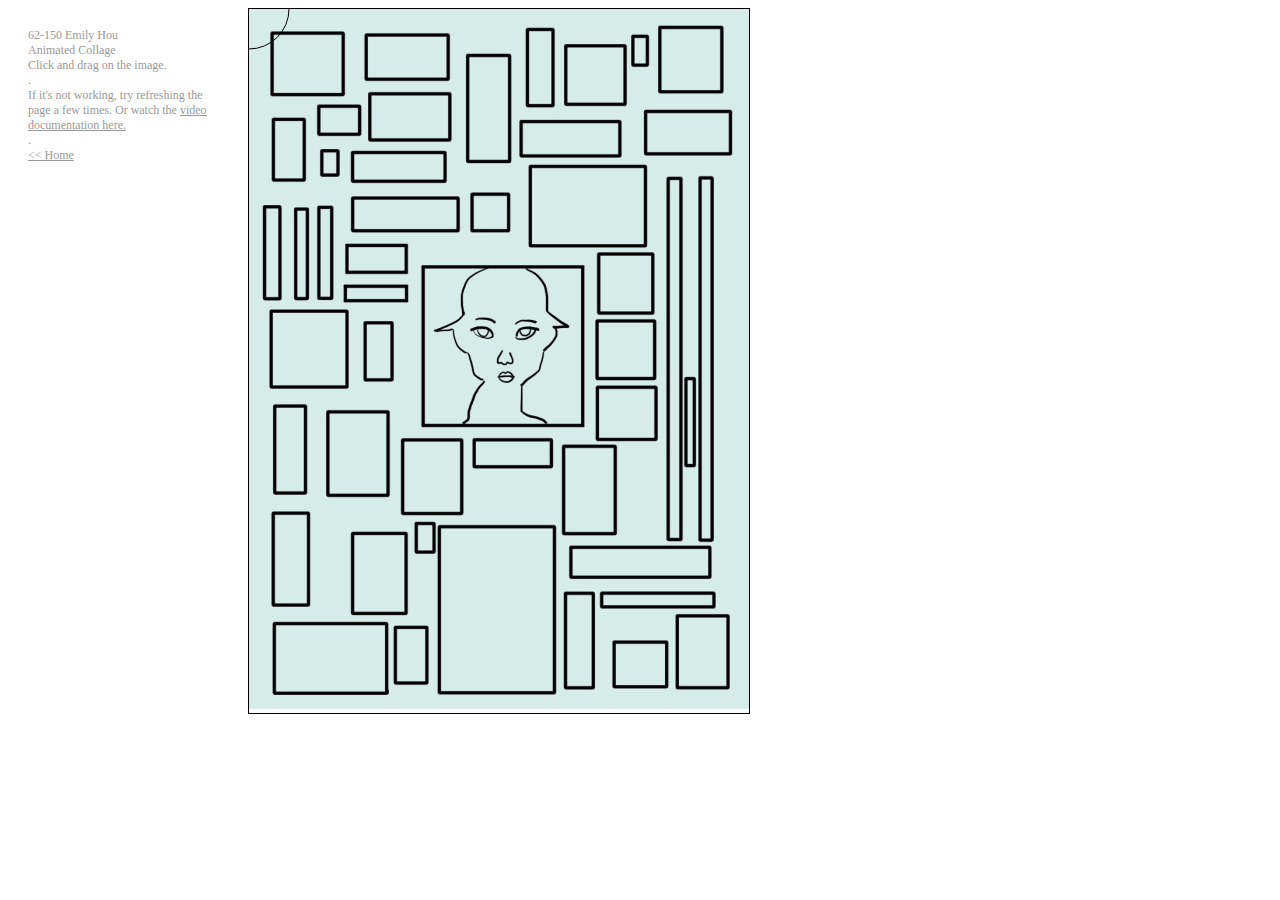
<file: index.html>
<!DOCTYPE html>
<html>
<head>
    <link rel='stylesheet' type='text/css' href='collagestyle.css'></link>
</head>

<body>
    <div id="info">
        <p>62-150   Emily Hou </p>
        <p>Animated Collage</p>
        <p>Click and drag on the image. </p>
        <p>.</p>
        <p>If it's not working, try refreshing the page a few times. Or watch the <a href="https://youtu.be/TU2qVGGqdL8">video documentation here.</a></p>
        <p>.</p>
        <p><a href="http://emily-hou.github.io/"> &#60&#60 Home </a></p>
    </div>
    <div id = "wrapper">
        <canvas id="c" width="500" height="800"></canvas>
        <img id="baseImg" src="collage.jpg">
        <img id="overlayImg" src="overlay.jpg" >
    </div>
    
    <script type='text/javascript' src='collage.js'></script>
</body>
</file>
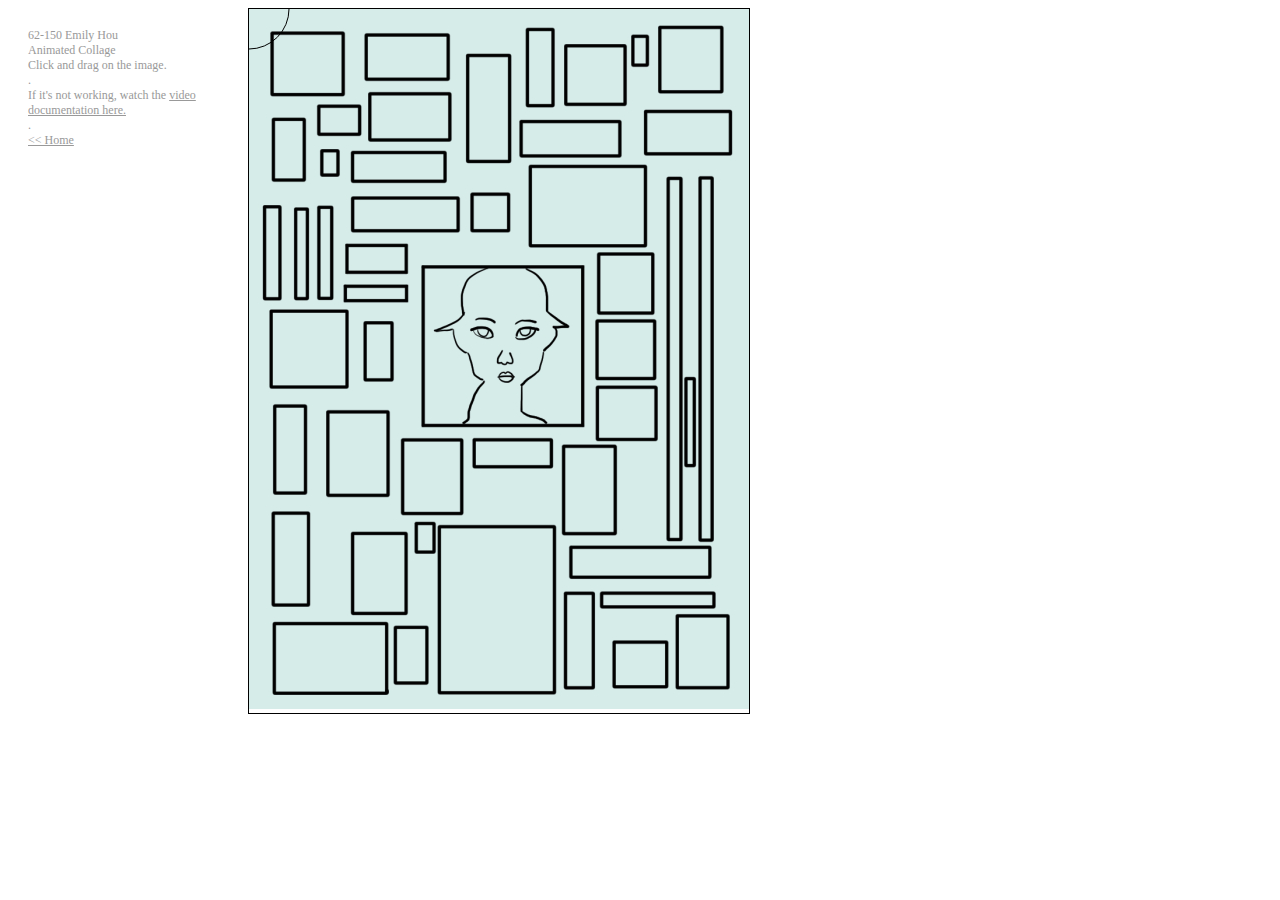
<file: main.html>
<!DOCTYPE html>
<html>
<head>
    <link rel='stylesheet' type='text/css' href='collagestyle.css'></link>
</head>

<body>
    <div id="info">
        <p>62-150   Emily Hou </p>
        <p>Animated Collage</p>
        <p>Click and drag on the image. </p>
        <p>.</p>
        <p>If it's not working, watch the <a href="https://youtu.be/TU2qVGGqdL8">video documentation here.</a></p>
        <p>.</p>
        <p><a href="http://emily-hou.github.io/"> &#60&#60 Home </a></p>
    </div>
    <div id = "wrapper">
        <canvas id="c" width="500" height="800"></canvas>
        <img id="baseImg" src="collage.jpg">
        <img id="overlayImg" src="overlay.jpg" >
    </div>
    
    <script type='text/javascript' src='collage.js'></script>
</body>
</file>
<file: collagestyle.css>
html {
    overflow: hidden
}

#wrapper {
    display: inline-block;
    margin: auto;
    left: 50%;
    border: 1px solid black;
}

#baseImg, #c {
    -webkit-user-select: none;
    -khtml-user-select: none;
    -moz-user-select: none;
    -o-user-select: none;
    user-select: none;
    position: absolute;
}

#c {
    z-index: 2;
}

#overlayImg {
    visibility: hidden;
}

#info {
    float: left;
    margin: 20px;
    width: 200px;
}

p {
    color: #999999;
    font-family: Calibri, Tahoma, Sans Serif;
    font-size: 12px;
    margin: 0px;
}

a {
    color: inherit;
}
</file>
